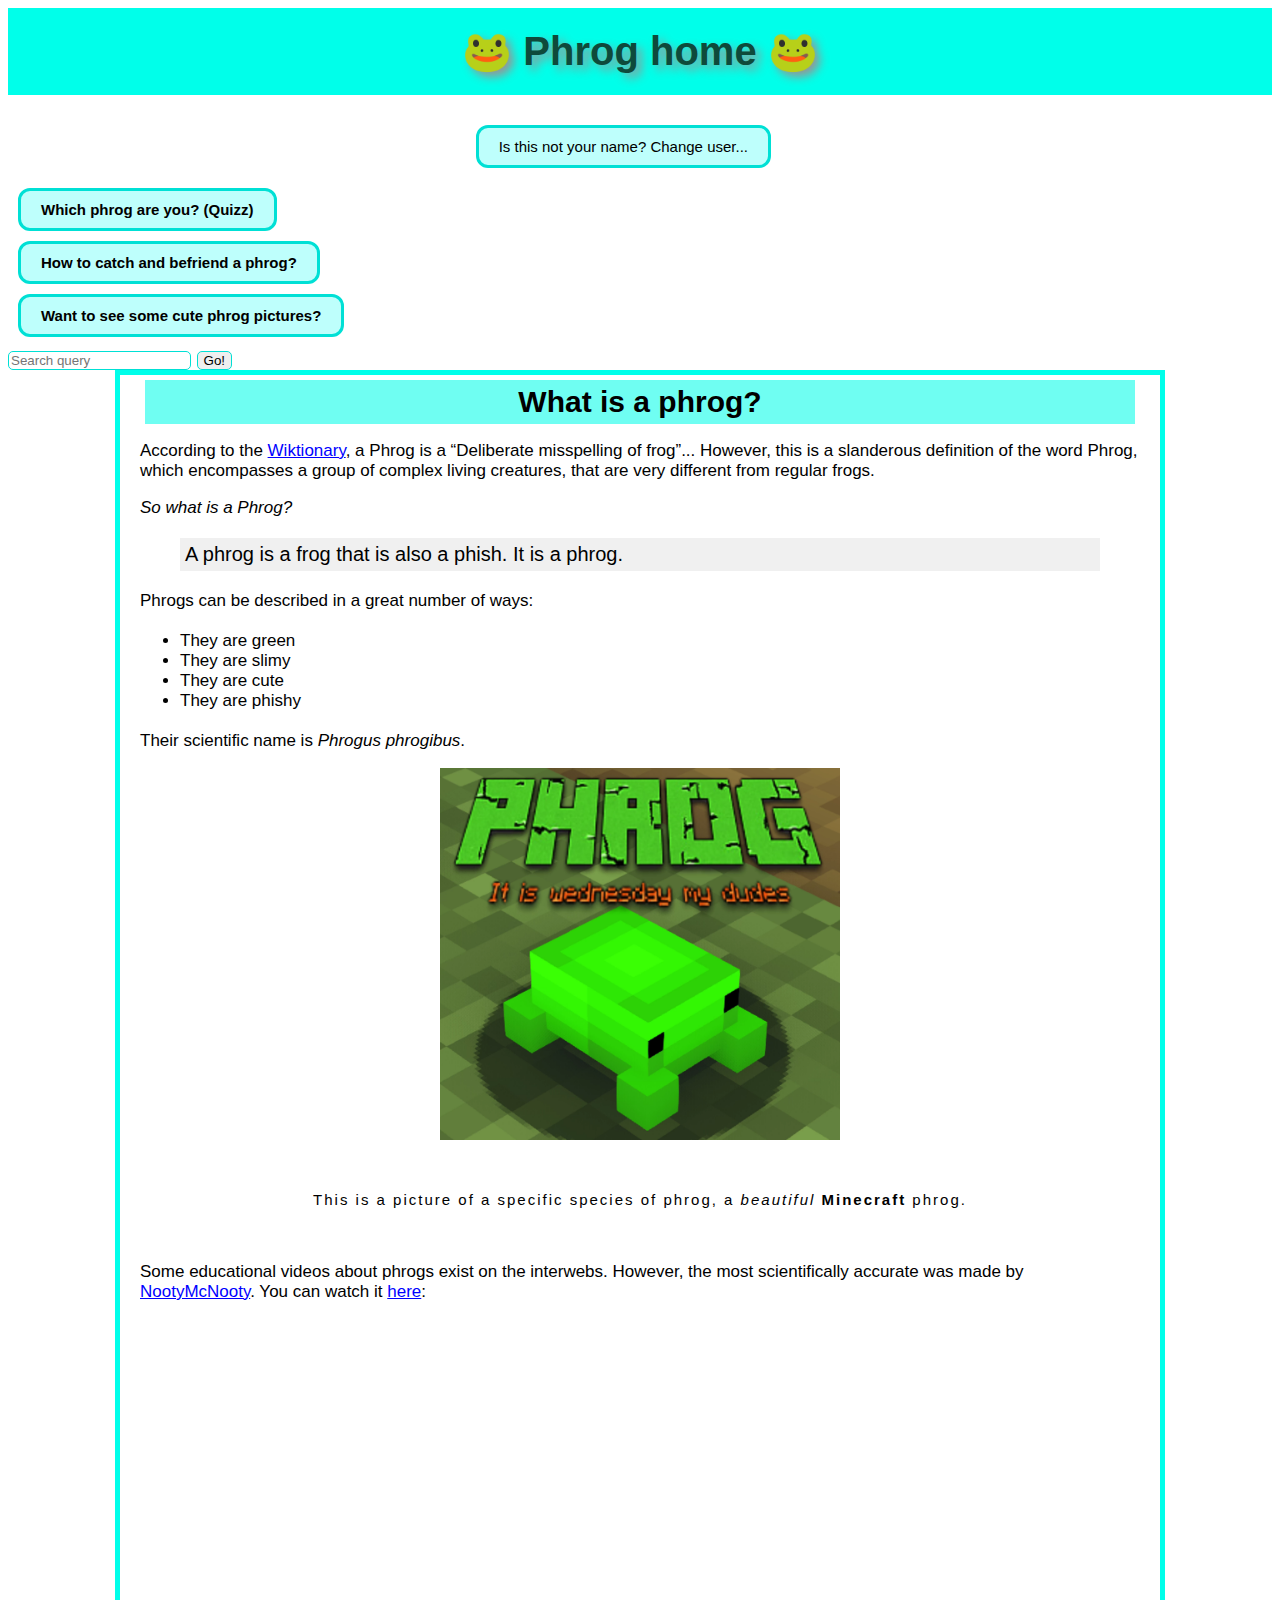
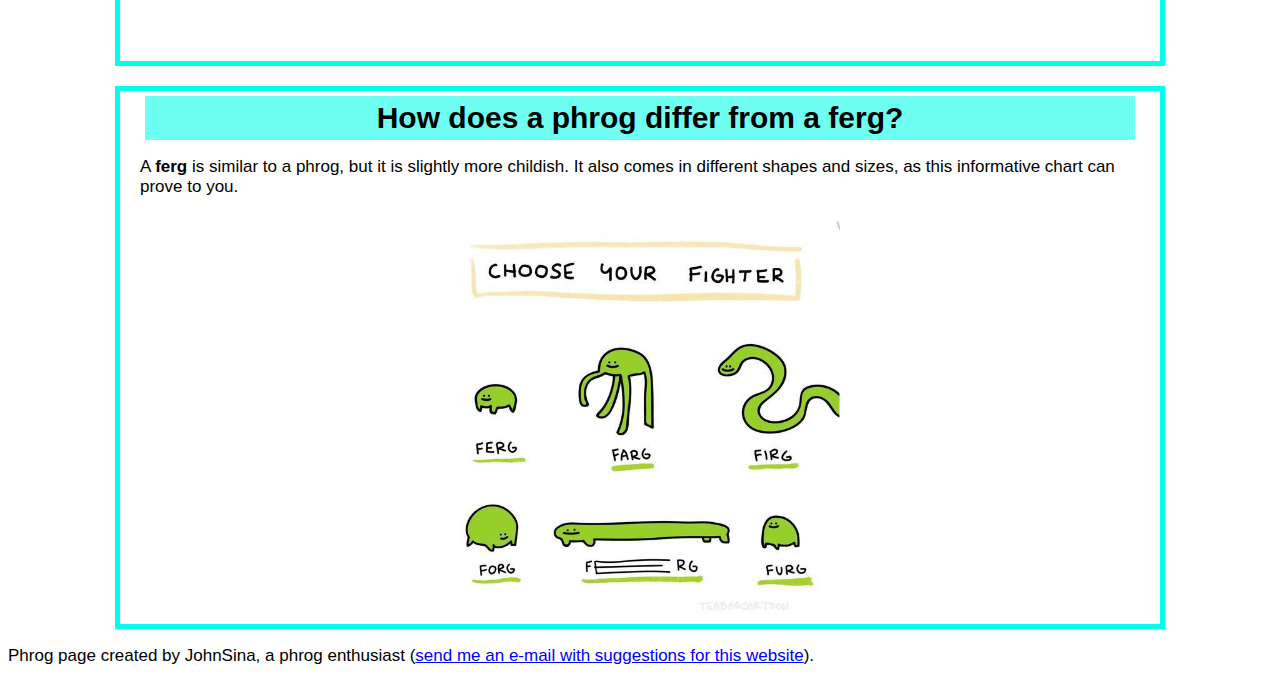
<file: index.html>
<!DOCTYPE html>
<html lang="en-US">
    <head>
        <link href="styles/style.css" rel="stylesheet" />
        <meta charset="utf-8">
        <title>Phrog !</title>
        <meta name="viewport" content="width=device-width">
        <meta name="author" content = "JohnSina">
        <meta   name="description" 
                content = "This page contains all the necessary information about 
                        phrogs you will ever need. It even includes a quizz to let 
                        you figure out which phrog you are !" />
        <link rel="icon" href="images/phrog-in-hand.png" type="image/x-icon"/>
        <script src="scripts/main.js" defer></script>

    </head>

    <body>
        <!-- Define fonts using GoogleAPI -->
        <!-- <link href="https://fonts.googleapis.com/css?family=Open+Sans" rel="stylesheet" /> -->
        <!-- We don't need it, considering I use HelveticaNeue which I have installed on my computer -->
        <header>
            <h1>🐸 Phrog home 🐸</h1>
        </header>
        
        <button class="name-button">Is this not your name? Change user...</button>
        
        <nav>
                <a class="sub-page" href="quizz/index.html"><button class="menu-button"><b>Which phrog are you? (Quizz)</b></button></a>
                <a class="sub-page" href="catch_a_frog/index.html"><button class="menu-button"><b>How to catch and befriend a phrog?</b></button></a>
                <a class="sub-page" href="pictures/index.html"><button class="menu-button"><b>Want to see some cute phrog pictures?</b></button></a>
            <form>
                <input type="search" name="q" placeholder="Search query" />
                <input type="submit" value="Go!" />
            </form>
        </nav>

        <main>
            <section>
                <h2>What is a phrog?</h2>

                <p>According to the <a href="https://en.wiktionary.org/wiki/phrog">Wiktionary</a>, a Phrog is a 
                    <q>Deliberate misspelling of frog</q>...
                    However, this is a slanderous definition of the word Phrog, which encompasses a group of complex living creatures, that are very different from regular frogs.</p>
                <p><em>So what is a Phrog?</em>
                    <blockquote>A phrog is a frog that is also a phish. It is a phrog.</blockquote>
                </p>
                <p>Phrogs can be described in a great number of ways:</p>

                <ul>
                    <li>They are green</li>
                    <li>They are slimy</li>
                    <li>They are cute</li>
                    <li>They are phishy</li>
                </ul>

                <p>Their scientific name is <i>Phrogus phrogibus</i>.</p>
                <img src="./images/phrog.webp" alt="A Minecraft phrog" width="400">
                <p class="image-descr">This is a picture of a specific species of phrog, a <em>beautiful</em> <strong>Minecraft</strong> phrog.</p>

                <p>Some educational videos about phrogs exist 
                    on the interwebs. However, the most scientifically accurate was made by <a href="https://www.youtube.com/@tootymcnooty3485">NootyMcNooty</a>.
                    You can watch it <a href="https://www.youtube.com/watch?v=abxX7P1J8I4&t=206s"
                        title="Link to the best explaining video about phrogs and what they like to do in their free time.">here</a>: 
                </p>
                <p>
                    <iframe width="560" height="315" src="https://www.youtube.com/embed/abxX7P1J8I4" title="YouTube video player" frameborder="0" allow="accelerometer; autoplay; clipboard-write; encrypted-media; gyroscope; picture-in-picture" allowfullscreen></iframe>
                </p> 

            </section>
            <hr \>
            <section>
                <h2>How does a phrog differ from a ferg?</h2>
                <p>A <strong>ferg</strong> is similar to a phrog, but it is slightly more childish. It also comes in different shapes and sizes, as this informative chart can prove to you.</p>
                <img src="./images/ferg-examples.jpeg" alt="A ferg" width="400">
            </section>
        </main>

        <footer>
            <p>Phrog page created by JohnSina, a phrog enthusiast (<a href="mailto:anderssen.sinaeda@gmail.com?cc=johannes.tischkewitz@web.de&subject=Suggestions%20for%20Phrog%20website">send me an e-mail with suggestions for this website</a>).</p>
        </footer>
    </body>
</html>
</file>
<file: styles/style.css>
/* define fonts for html in general */
html {
    font-family: 'HelveticaNeue', sans-serif;
    font-size: 20px;
    background-color: rgb(255, 255, 255);
}
/* define the header characteristics */
header {
    background-color: rgb(0, 255, 234);
    border: none;
    padding: 10px;
    margin: 0 0 20px 0;
}
h1 {
    color: rgb(14, 74, 59);
    text-align: center;
    font-size: 40px;
    text-shadow: 5px 5px 10px rgb(150, 150, 150);
    margin: 0; /* browsers apply default styling to h1, but we eliminate the upper margin */
    padding: 10px 0; /* and then add our own padding to the top and bottom of h1 */
}
h2 {
    color: rgb(0, 0, 0);
    stroke: 10px;
    text-align: center;
    padding: 5px; /* padding is the space between the border and the text */
    margin: 5px; /* margin is the space between the border and the next element */
    background-color: rgb(111, 254, 242);
}

/* define characteristics for the body */
section {
    width: 1000px;
    margin: 0 auto; /* top and bottom margin are 0, left and right margin are auto, divides available horizontal space evenly between L and R */
    padding: 0 20px 10px 20px;
    border: 5px solid rgb(0, 255, 234);
}
hr {
    border: white;
}
/* define characteristics for the paragraphs and lists */
p, li {
    color: black;
    text-align: left;
    font-size: 17px;
}
a {
    color:blue;
}
a:hover {
    color: rgb(4, 229, 150);
}
.sub-page {
    text-decoration: none; /* removes the underline from the link */
}
.internal_link {
    color: rgb(0, 0, 0);
}
.internal_link:hover {
    color: rgb(67, 215, 3);
}
mark {
    background-color: rgb(232, 232, 232);
    color: rgb(0, 0, 0);
}
blockquote {
    border: 5px solid rgb(240, 240, 240);
    background: rgb(240,240,240);
}
iframe,
img {
    /* height: auto; */
    margin: 0 auto;
    display: block; /* centers the image, margin 0 doesn't work on its own, because images are inline elements, so we give it block-like behaviour */
}
.image-descr {
    color: black;
    text-align: center;
    font-size: 15px;
    line-height: 6;
    letter-spacing: 2px;
}
.name-button {
    background-color: rgb(190, 255, 252);
    color: rgb(0, 0, 0);
    border: solid rgb(0, 224, 213);
    padding: 10px 20px;
    font-size: 15px;
    margin: 10px;
    cursor: pointer;
    margin-left: 37%;
    border-radius:12px;
    transition-duration: 0.4s;
}
.name-button:hover {
    background-color: rgb(0, 224, 213);
    color: black;
}
.menu-button {
    background-color: rgb(190, 255, 252);
    color: rgb(0, 0, 0);
    border: solid rgb(0, 224, 213);
    padding: 10px 20px;
    font-size: 15px;
    margin: 10px;
    cursor: pointer;
    border-radius: 12px;
    transition-duration: 0.4s;
    /* float:left; */
    display:block;
}
.menu-button:hover {
    background-color: rgb(0, 224, 213);
    color: black;
}
input {
    border: 1px solid rgb(0, 224, 213);
    border-radius: 5px;
    /* align to the left of the page */
    text-align: left;
}
</file>
